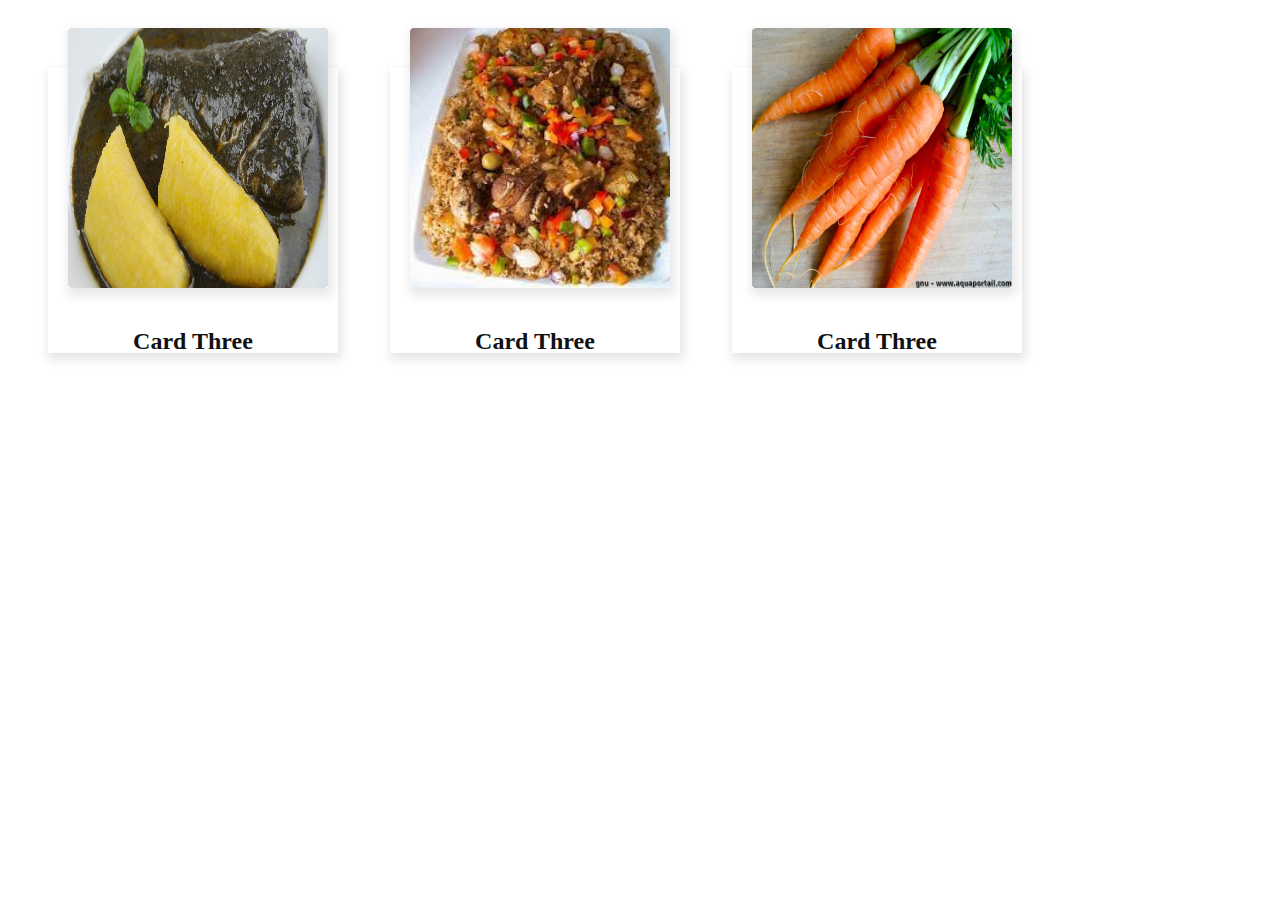
<file: vues/index.html>
<!DOCTYPE html>
<html lang="en">

<head>
    <meta charset="UTF-8">
    <meta http-equiv="X-UA-Compatible" content="IE=edge">
    <meta name="viewport" content="width=device-width, initial-scale=1.0">
    <link rel="stylesheet" href="index.css">
    <title>Document</title>
</head>

<body>
    <div class="container">
        <div class="card">
            <div class="imgBx">
                <img src="../images/p1.jpg" alt="" width="260px" height="260px">
            </div>
            <div class="titre">
                <h2>Card Three</h2>
            </div>
            <div class="contents">
                <h2>Card One</h2>
                <p>Lorem, ipsum dolor sit amet consectetur adipisicing elit. Praesentium nam itaque asperiores, incidunt, dolore id reiciendis natus quam veniam distinctio, dignissimos nihil tempora. Ex sapiente modi illo nesciunt architecto suscipit.</p>

            </div>
        </div>
        <div class="card">
            <div class="imgBx">
                <img src="../images/p2.jpeg" alt="" width="260px" height="260px">
            </div>
            <div class="titre">
                <h2>Card Three</h2>
            </div>
            <div class="contents">
                <h2>Card Two</h2>
                <p>Lorem, ipsum dolor sit amet consectetur adipisicing elit. Praesentium nam itaque asperiores, incidunt, dolore id reiciendis natus quam veniam distinctio, dignissimos nihil tempora. Ex sapiente modi illo nesciunt architecto suscipit.</p>

            </div>
        </div>
        <div class="card">
            <div class="imgBx">
                <img src="../images/p4.jpg" alt="" width="260px" height="260px">
            </div>
            <div class="titre">
                <h2>Card Three</h2>
            </div>
            <div class="contents">
                <h2>Card Three</h2>
                <p>Lorem, ipsum dolor sit amet consectetur adipisicing elit. Praesentium nam itaque asperiores, incidunt, dolore id reiciendis natus quam veniam distinctio, dignissimos nihil tempora. Ex sapiente modi illo nesciunt architecto suscipit.</p>

            </div>
        </div>
    </div>
</body>

</html>
</file>
<file: vues/index.css>
.container {
    position: relative;
    display: grid;
    grid-template-columns: repeat(4, 1fr);
    grid-gap: 2rem;
    justify-content: space-between;
    align-items: center;
    flex-wrap: wrap;
    padding: 30px;
}

.container .card {
    position: relative;
    max-width: 300px;
    height: 245px;
    background: #fff;
    margin: 30px 10px;
    padding: 20px 15px;
    display: flex;
    flex-direction: column;
    box-shadow: 2px 5px 10px 2px rgb(0 0 0 / 10%);
    transition: 0.3s ease-in-out;
}

.container .card:hover {
    height: 420px;
}

.container .card .imgBx {
    position: relative;
    width: 260px;
    height: 260px;
    top: -60px;
    left: 5px;
    z-index: 1;
    box-shadow: 2px 5px 10px 2px rgb(0 0 0 / 10%);
}

.container .card .imgBx img {
    max-width: 100%;
    border-radius: 4px;
}

.container .card .contents {
    position: relative;
    margin-top: -140px;
    padding: -10px -15px;
    color: #111;
    visibility: hidden;
    opacity: 0;
    transition: 0.3s ease-in-out;
    padding: -20px -15px;
    text-align: center;
}

.container .card .titre {
    position: relative;
    margin-top: -40px;
    padding: -10px -15px;
    color: #111;
    visibility: visible;
    opacity: 1;
    transition: 0.3s ease-in-out;
    padding: -20px -15px;
    text-align: center;
}

.container .card:hover .titre {
    position: relative;
    margin-top: -40px;
    padding: -10px -15px;
    color: #111;
    visibility: hidden;
    opacity: 0;
    transition: 0.3s ease-out;
    padding: -20px -15px;
    text-align: center;
}

.container .card:hover .contents {
    visibility: visible;
    opacity: 1;
    margin-top: -40px;
    transition-delay: 0.3s;
    text-align: center;
}

.entete {
    margin-top: 60px;
    position: relative;
    margin-bottom: 60px;
    text-align: center;
}

.entete h2 {
    position: relative;
    text-align: center;
    text-transform: capitalize;
}
</file>
